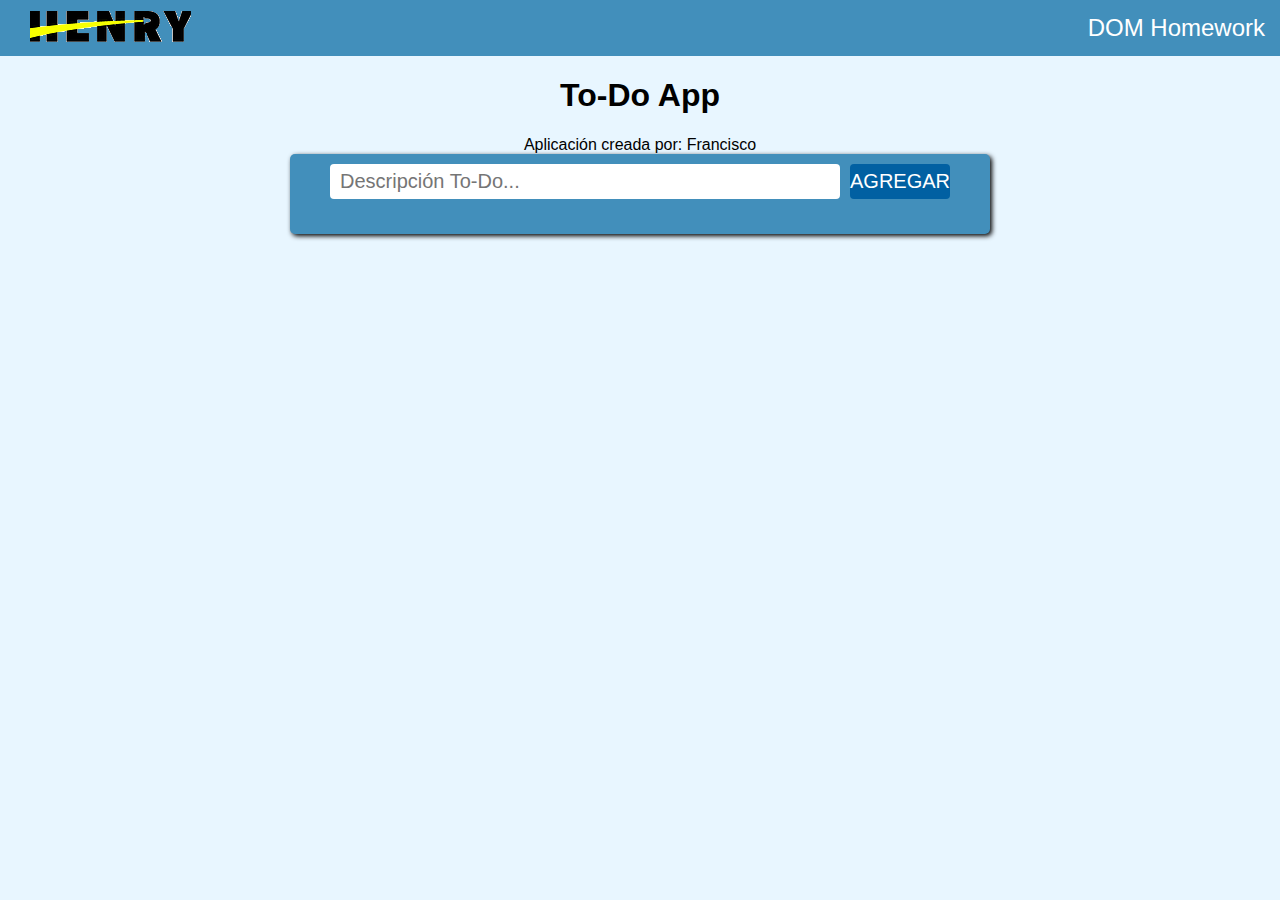
<file: FT-M2-master/01-DOM/homework/index.html>
<html>
    <head>
        <meta charset="utf-8">
        <title>Henry</title>
        <link rel="stylesheet" href="./assets/style.css">
        <script type="text/javascript" src="./DOMhomework.js" async></script>
    </head>
    <body>
        <div id="header">
            <a href="https://www.soyhenry.com/" target="_blank_"><img src="./assets/henry.png" /></a>
            <span>DOM Homework</span>
        </div>
        <h1>To-Do App</h1>
        <div><span id="createdBy">Aplicación creada por:</span></div>
        <div id="container">
            <div id="inputContainer">
                <input type="text" id="toDoInput" placeholder="Descripción To-Do..."/><div id="addButton"><span>AGREGAR</span></div>
            </div>
            <div id="toDoContainer"></div>
        </div>
    </body>
</html>
</file>
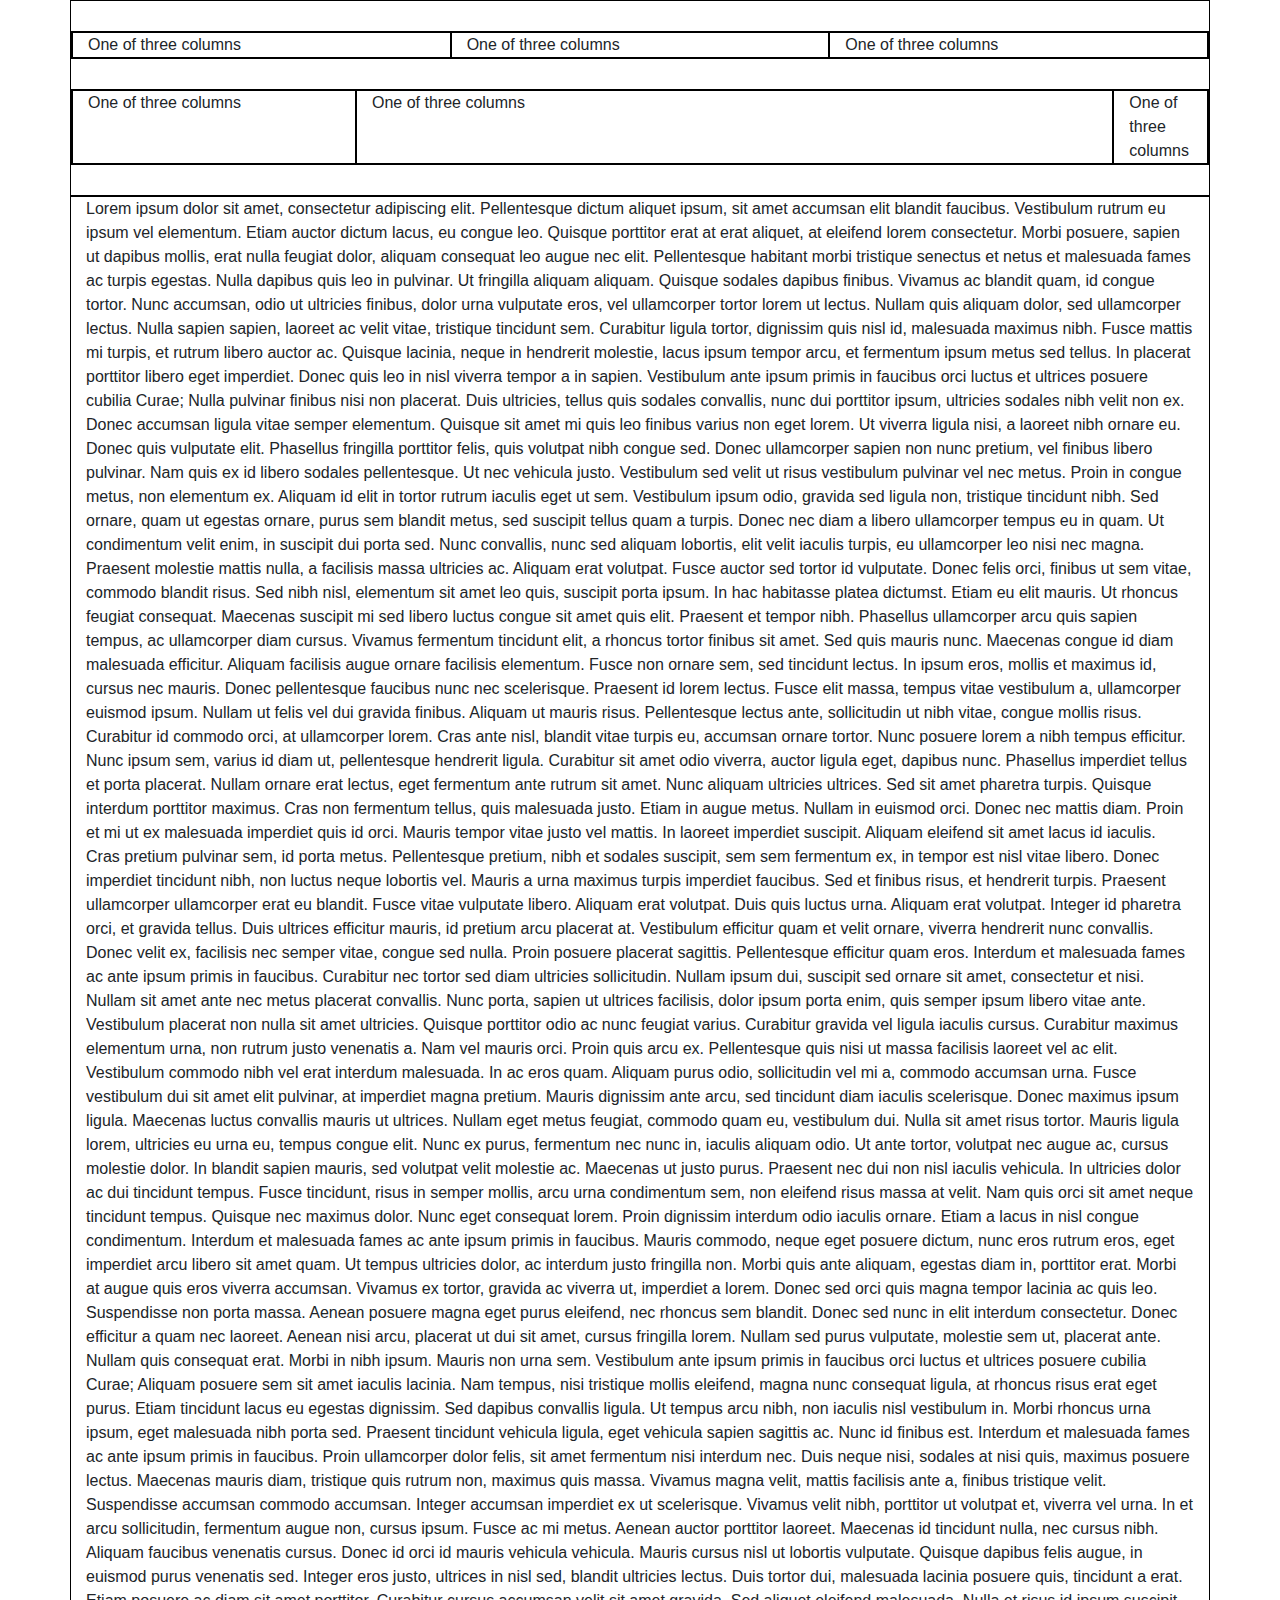
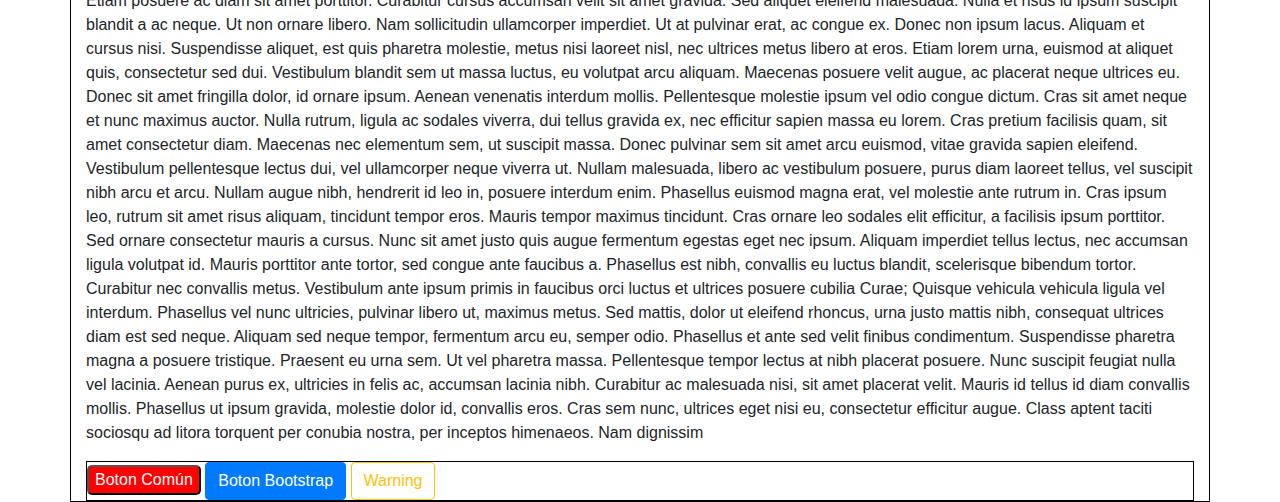
<file: FT-M2-master/02-CSS/demo/index.html>
<!DOCTYPE html>

<html>

<head>
  <link rel="stylesheet" href="https://stackpath.bootstrapcdn.com/bootstrap/4.4.1/css/bootstrap.min.css"
    integrity="sha384-Vkoo8x4CGsO3+Hhxv8T/Q5PaXtkKtu6ug5TOeNV6gBiFeWPGFN9MuhOf23Q9Ifjh" crossorigin="anonymous">
</head>
<meta charset=UTF-8>
<style media="screen">
  .buttonComun {
    color: white;
    background-color: red;
    border-radius: 5px;
  }

  div {
    border: 1px solid black;
  }

  div.row {
    margin-top: 30px;
    margin-bottom: 30px;
  }
</style>

<body>


  <div class="container">
    <div class="row">
      <div class="col-sm">
        One of three columns
      </div>
      <div class="col-sm">
        One of three columns
      </div>
      <div class="col-sm">
        One of three columns
      </div>
    </div>
    <div class="row">
      <div class="col-lg-3">
        One of three columns
      </div>
      <div class="col-lg-8">
        One of three columns
      </div>
      <div class="col-lg-1">
        One of three columns
      </div>
    </div>
  </div>

  <div class='container'>
    <p> Lorem ipsum dolor sit amet, consectetur adipiscing elit. Pellentesque dictum aliquet ipsum, sit amet accumsan
      elit blandit faucibus. Vestibulum rutrum eu ipsum vel elementum. Etiam auctor dictum lacus, eu congue leo. Quisque
      porttitor erat at erat aliquet, at eleifend lorem consectetur. Morbi posuere, sapien ut dapibus mollis, erat nulla
      feugiat dolor, aliquam consequat leo augue nec elit. Pellentesque habitant morbi tristique senectus et netus et
      malesuada fames ac turpis egestas. Nulla dapibus quis leo in pulvinar. Ut fringilla aliquam aliquam. Quisque
      sodales dapibus finibus. Vivamus ac blandit quam, id congue tortor. Nunc accumsan, odio ut ultricies finibus,
      dolor urna vulputate eros, vel ullamcorper tortor lorem ut lectus. Nullam quis aliquam dolor, sed ullamcorper
      lectus.

      Nulla sapien sapien, laoreet ac velit vitae, tristique tincidunt sem. Curabitur ligula tortor, dignissim quis nisl
      id, malesuada maximus nibh. Fusce mattis mi turpis, et rutrum libero auctor ac. Quisque lacinia, neque in
      hendrerit molestie, lacus ipsum tempor arcu, et fermentum ipsum metus sed tellus. In placerat porttitor libero
      eget imperdiet. Donec quis leo in nisl viverra tempor a in sapien. Vestibulum ante ipsum primis in faucibus orci
      luctus et ultrices posuere cubilia Curae; Nulla pulvinar finibus nisi non placerat. Duis ultricies, tellus quis
      sodales convallis, nunc dui porttitor ipsum, ultricies sodales nibh velit non ex. Donec accumsan ligula vitae
      semper elementum. Quisque sit amet mi quis leo finibus varius non eget lorem.

      Ut viverra ligula nisi, a laoreet nibh ornare eu. Donec quis vulputate elit. Phasellus fringilla porttitor felis,
      quis volutpat nibh congue sed. Donec ullamcorper sapien non nunc pretium, vel finibus libero pulvinar. Nam quis ex
      id libero sodales pellentesque. Ut nec vehicula justo. Vestibulum sed velit ut risus vestibulum pulvinar vel nec
      metus. Proin in congue metus, non elementum ex. Aliquam id elit in tortor rutrum iaculis eget ut sem. Vestibulum
      ipsum odio, gravida sed ligula non, tristique tincidunt nibh. Sed ornare, quam ut egestas ornare, purus sem
      blandit metus, sed suscipit tellus quam a turpis. Donec nec diam a libero ullamcorper tempus eu in quam.

      Ut condimentum velit enim, in suscipit dui porta sed. Nunc convallis, nunc sed aliquam lobortis, elit velit
      iaculis turpis, eu ullamcorper leo nisi nec magna. Praesent molestie mattis nulla, a facilisis massa ultricies ac.
      Aliquam erat volutpat. Fusce auctor sed tortor id vulputate. Donec felis orci, finibus ut sem vitae, commodo
      blandit risus. Sed nibh nisl, elementum sit amet leo quis, suscipit porta ipsum. In hac habitasse platea dictumst.
      Etiam eu elit mauris. Ut rhoncus feugiat consequat. Maecenas suscipit mi sed libero luctus congue sit amet quis
      elit. Praesent et tempor nibh. Phasellus ullamcorper arcu quis sapien tempus, ac ullamcorper diam cursus. Vivamus
      fermentum tincidunt elit, a rhoncus tortor finibus sit amet.

      Sed quis mauris nunc. Maecenas congue id diam malesuada efficitur. Aliquam facilisis augue ornare facilisis
      elementum. Fusce non ornare sem, sed tincidunt lectus. In ipsum eros, mollis et maximus id, cursus nec mauris.
      Donec pellentesque faucibus nunc nec scelerisque. Praesent id lorem lectus.

      Fusce elit massa, tempus vitae vestibulum a, ullamcorper euismod ipsum. Nullam ut felis vel dui gravida finibus.
      Aliquam ut mauris risus. Pellentesque lectus ante, sollicitudin ut nibh vitae, congue mollis risus. Curabitur id
      commodo orci, at ullamcorper lorem. Cras ante nisl, blandit vitae turpis eu, accumsan ornare tortor. Nunc posuere
      lorem a nibh tempus efficitur. Nunc ipsum sem, varius id diam ut, pellentesque hendrerit ligula. Curabitur sit
      amet odio viverra, auctor ligula eget, dapibus nunc. Phasellus imperdiet tellus et porta placerat. Nullam ornare
      erat lectus, eget fermentum ante rutrum sit amet.

      Nunc aliquam ultricies ultrices. Sed sit amet pharetra turpis. Quisque interdum porttitor maximus. Cras non
      fermentum tellus, quis malesuada justo. Etiam in augue metus. Nullam in euismod orci. Donec nec mattis diam. Proin
      et mi ut ex malesuada imperdiet quis id orci. Mauris tempor vitae justo vel mattis. In laoreet imperdiet suscipit.
      Aliquam eleifend sit amet lacus id iaculis. Cras pretium pulvinar sem, id porta metus. Pellentesque pretium, nibh
      et sodales suscipit, sem sem fermentum ex, in tempor est nisl vitae libero. Donec imperdiet tincidunt nibh, non
      luctus neque lobortis vel. Mauris a urna maximus turpis imperdiet faucibus. Sed et finibus risus, et hendrerit
      turpis.

      Praesent ullamcorper ullamcorper erat eu blandit. Fusce vitae vulputate libero. Aliquam erat volutpat. Duis quis
      luctus urna. Aliquam erat volutpat. Integer id pharetra orci, et gravida tellus. Duis ultrices efficitur mauris,
      id pretium arcu placerat at. Vestibulum efficitur quam et velit ornare, viverra hendrerit nunc convallis. Donec
      velit ex, facilisis nec semper vitae, congue sed nulla. Proin posuere placerat sagittis. Pellentesque efficitur
      quam eros. Interdum et malesuada fames ac ante ipsum primis in faucibus. Curabitur nec tortor sed diam ultricies
      sollicitudin. Nullam ipsum dui, suscipit sed ornare sit amet, consectetur et nisi.

      Nullam sit amet ante nec metus placerat convallis. Nunc porta, sapien ut ultrices facilisis, dolor ipsum porta
      enim, quis semper ipsum libero vitae ante. Vestibulum placerat non nulla sit amet ultricies. Quisque porttitor
      odio ac nunc feugiat varius. Curabitur gravida vel ligula iaculis cursus. Curabitur maximus elementum urna, non
      rutrum justo venenatis a. Nam vel mauris orci. Proin quis arcu ex. Pellentesque quis nisi ut massa facilisis
      laoreet vel ac elit. Vestibulum commodo nibh vel erat interdum malesuada. In ac eros quam. Aliquam purus odio,
      sollicitudin vel mi a, commodo accumsan urna.

      Fusce vestibulum dui sit amet elit pulvinar, at imperdiet magna pretium. Mauris dignissim ante arcu, sed tincidunt
      diam iaculis scelerisque. Donec maximus ipsum ligula. Maecenas luctus convallis mauris ut ultrices. Nullam eget
      metus feugiat, commodo quam eu, vestibulum dui. Nulla sit amet risus tortor. Mauris ligula lorem, ultricies eu
      urna eu, tempus congue elit. Nunc ex purus, fermentum nec nunc in, iaculis aliquam odio. Ut ante tortor, volutpat
      nec augue ac, cursus molestie dolor. In blandit sapien mauris, sed volutpat velit molestie ac. Maecenas ut justo
      purus. Praesent nec dui non nisl iaculis vehicula.

      In ultricies dolor ac dui tincidunt tempus. Fusce tincidunt, risus in semper mollis, arcu urna condimentum sem,
      non eleifend risus massa at velit. Nam quis orci sit amet neque tincidunt tempus. Quisque nec maximus dolor. Nunc
      eget consequat lorem. Proin dignissim interdum odio iaculis ornare. Etiam a lacus in nisl congue condimentum.
      Interdum et malesuada fames ac ante ipsum primis in faucibus. Mauris commodo, neque eget posuere dictum, nunc eros
      rutrum eros, eget imperdiet arcu libero sit amet quam. Ut tempus ultricies dolor, ac interdum justo fringilla non.
      Morbi quis ante aliquam, egestas diam in, porttitor erat. Morbi at augue quis eros viverra accumsan.

      Vivamus ex tortor, gravida ac viverra ut, imperdiet a lorem. Donec sed orci quis magna tempor lacinia ac quis leo.
      Suspendisse non porta massa. Aenean posuere magna eget purus eleifend, nec rhoncus sem blandit. Donec sed nunc in
      elit interdum consectetur. Donec efficitur a quam nec laoreet. Aenean nisi arcu, placerat ut dui sit amet, cursus
      fringilla lorem. Nullam sed purus vulputate, molestie sem ut, placerat ante. Nullam quis consequat erat. Morbi in
      nibh ipsum. Mauris non urna sem. Vestibulum ante ipsum primis in faucibus orci luctus et ultrices posuere cubilia
      Curae;

      Aliquam posuere sem sit amet iaculis lacinia. Nam tempus, nisi tristique mollis eleifend, magna nunc consequat
      ligula, at rhoncus risus erat eget purus. Etiam tincidunt lacus eu egestas dignissim. Sed dapibus convallis
      ligula. Ut tempus arcu nibh, non iaculis nisl vestibulum in. Morbi rhoncus urna ipsum, eget malesuada nibh porta
      sed. Praesent tincidunt vehicula ligula, eget vehicula sapien sagittis ac. Nunc id finibus est. Interdum et
      malesuada fames ac ante ipsum primis in faucibus. Proin ullamcorper dolor felis, sit amet fermentum nisi interdum
      nec.

      Duis neque nisi, sodales at nisi quis, maximus posuere lectus. Maecenas mauris diam, tristique quis rutrum non,
      maximus quis massa. Vivamus magna velit, mattis facilisis ante a, finibus tristique velit. Suspendisse accumsan
      commodo accumsan. Integer accumsan imperdiet ex ut scelerisque. Vivamus velit nibh, porttitor ut volutpat et,
      viverra vel urna. In et arcu sollicitudin, fermentum augue non, cursus ipsum. Fusce ac mi metus. Aenean auctor
      porttitor laoreet. Maecenas id tincidunt nulla, nec cursus nibh. Aliquam faucibus venenatis cursus. Donec id orci
      id mauris vehicula vehicula. Mauris cursus nisl ut lobortis vulputate. Quisque dapibus felis augue, in euismod
      purus venenatis sed.

      Integer eros justo, ultrices in nisl sed, blandit ultricies lectus. Duis tortor dui, malesuada lacinia posuere
      quis, tincidunt a erat. Etiam posuere ac diam sit amet porttitor. Curabitur cursus accumsan velit sit amet
      gravida. Sed aliquet eleifend malesuada. Nulla et risus id ipsum suscipit blandit a ac neque. Ut non ornare
      libero. Nam sollicitudin ullamcorper imperdiet. Ut at pulvinar erat, ac congue ex. Donec non ipsum lacus. Aliquam
      et cursus nisi. Suspendisse aliquet, est quis pharetra molestie, metus nisi laoreet nisl, nec ultrices metus
      libero at eros. Etiam lorem urna, euismod at aliquet quis, consectetur sed dui. Vestibulum blandit sem ut massa
      luctus, eu volutpat arcu aliquam.

      Maecenas posuere velit augue, ac placerat neque ultrices eu. Donec sit amet fringilla dolor, id ornare ipsum.
      Aenean venenatis interdum mollis. Pellentesque molestie ipsum vel odio congue dictum. Cras sit amet neque et nunc
      maximus auctor. Nulla rutrum, ligula ac sodales viverra, dui tellus gravida ex, nec efficitur sapien massa eu
      lorem. Cras pretium facilisis quam, sit amet consectetur diam. Maecenas nec elementum sem, ut suscipit massa.
      Donec pulvinar sem sit amet arcu euismod, vitae gravida sapien eleifend. Vestibulum pellentesque lectus dui, vel
      ullamcorper neque viverra ut. Nullam malesuada, libero ac vestibulum posuere, purus diam laoreet tellus, vel
      suscipit nibh arcu et arcu.

      Nullam augue nibh, hendrerit id leo in, posuere interdum enim. Phasellus euismod magna erat, vel molestie ante
      rutrum in. Cras ipsum leo, rutrum sit amet risus aliquam, tincidunt tempor eros. Mauris tempor maximus tincidunt.
      Cras ornare leo sodales elit efficitur, a facilisis ipsum porttitor. Sed ornare consectetur mauris a cursus. Nunc
      sit amet justo quis augue fermentum egestas eget nec ipsum. Aliquam imperdiet tellus lectus, nec accumsan ligula
      volutpat id. Mauris porttitor ante tortor, sed congue ante faucibus a. Phasellus est nibh, convallis eu luctus
      blandit, scelerisque bibendum tortor. Curabitur nec convallis metus. Vestibulum ante ipsum primis in faucibus orci
      luctus et ultrices posuere cubilia Curae; Quisque vehicula vehicula ligula vel interdum. Phasellus vel nunc
      ultricies, pulvinar libero ut, maximus metus.

      Sed mattis, dolor ut eleifend rhoncus, urna justo mattis nibh, consequat ultrices diam est sed neque. Aliquam sed
      neque tempor, fermentum arcu eu, semper odio. Phasellus et ante sed velit finibus condimentum. Suspendisse
      pharetra magna a posuere tristique. Praesent eu urna sem. Ut vel pharetra massa. Pellentesque tempor lectus at
      nibh placerat posuere. Nunc suscipit feugiat nulla vel lacinia.

      Aenean purus ex, ultricies in felis ac, accumsan lacinia nibh. Curabitur ac malesuada nisi, sit amet placerat
      velit. Mauris id tellus id diam convallis mollis. Phasellus ut ipsum gravida, molestie dolor id, convallis eros.
      Cras sem nunc, ultrices eget nisi eu, consectetur efficitur augue. Class aptent taciti sociosqu ad litora torquent
      per conubia nostra, per inceptos himenaeos. Nam dignissim</p>
    <div>


      <button type="button" class="buttonComun">Boton Común</button>
      <button class="btn btn-primary">Boton Bootstrap</button>
      <button type="button" class="btn btn-outline-warning">Warning</button>


      <script src="https://code.jquery.com/jquery-3.4.1.slim.min.js"
        integrity="sha384-J6qa4849blE2+poT4WnyKhv5vZF5SrPo0iEjwBvKU7imGFAV0wwj1yYfoRSJoZ+n"
        crossorigin="anonymous"></script>
      <script src="https://cdn.jsdelivr.net/npm/popper.js@1.16.0/dist/umd/popper.min.js"
        integrity="sha384-Q6E9RHvbIyZFJoft+2mJbHaEWldlvI9IOYy5n3zV9zzTtmI3UksdQRVvoxMfooAo"
        crossorigin="anonymous"></script>
      <script src="https://stackpath.bootstrapcdn.com/bootstrap/4.4.1/js/bootstrap.min.js"
        integrity="sha384-wfSDF2E50Y2D1uUdj0O3uMBJnjuUD4Ih7YwaYd1iqfktj0Uod8GCExl3Og8ifwB6"
        crossorigin="anonymous"></script>
</body>

</html>
</file>
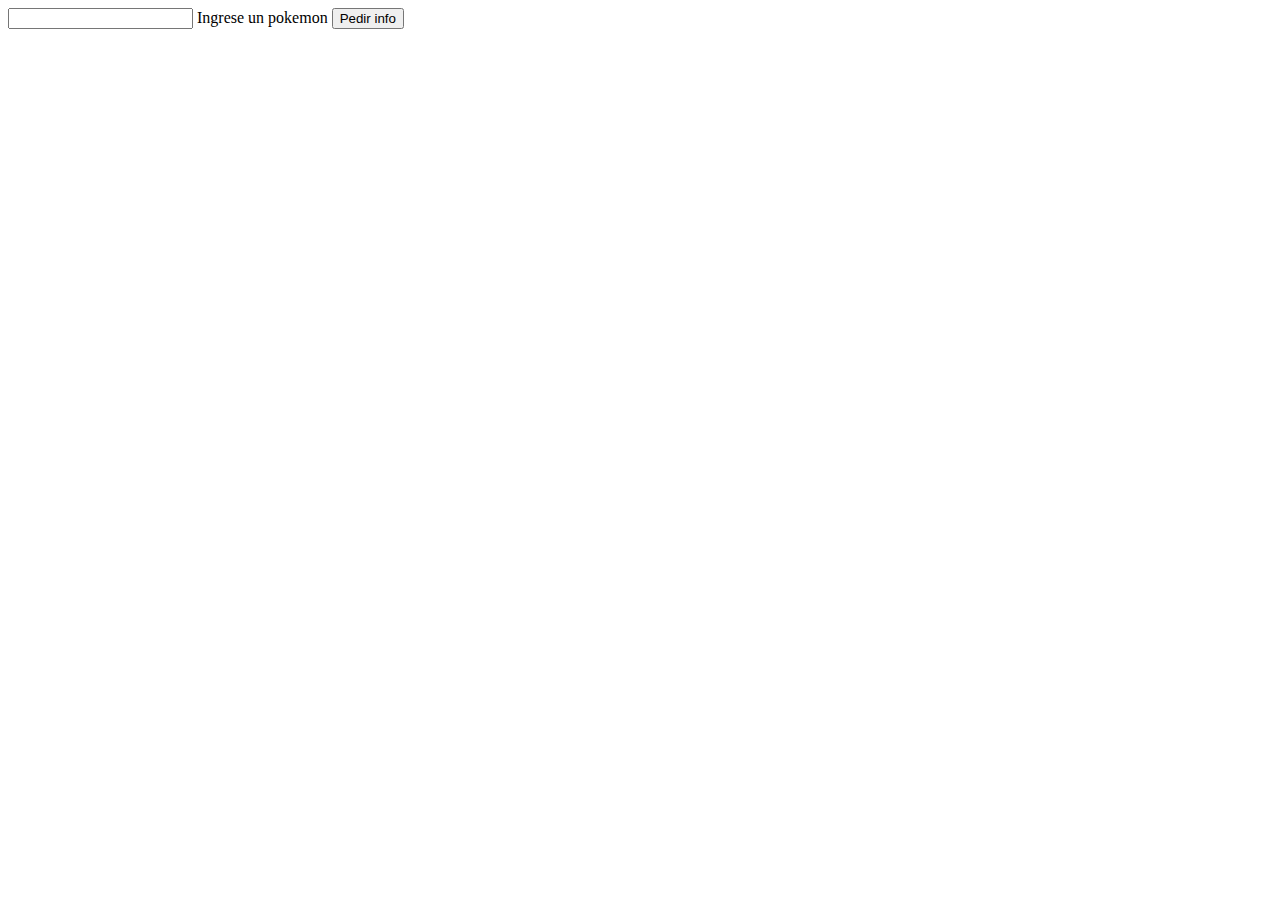
<file: FT-M2-master/04-Ajax/demo2/index.html>
<!DOCTYPE html>
<html lang="en">
<head>
    <meta charset="UTF-8">
    <meta http-equiv="X-UA-Compatible" content="IE=edge">
    <meta name="viewport" content="width=device-width, initial-scale=1.0">
    <script src="https://ajax.googleapis.com/ajax/libs/jquery/3.6.1/jquery.min.js"></script>
    <title>Document</title>
</head>
<body>
    <input type="text" class="nombrePok"> Ingrese un pokemon
    <button class="boton1">Pedir info</button>


    <div class="contenedor"></div>

    <script src = "./index.js"></script>
</body>
</html>
</file>
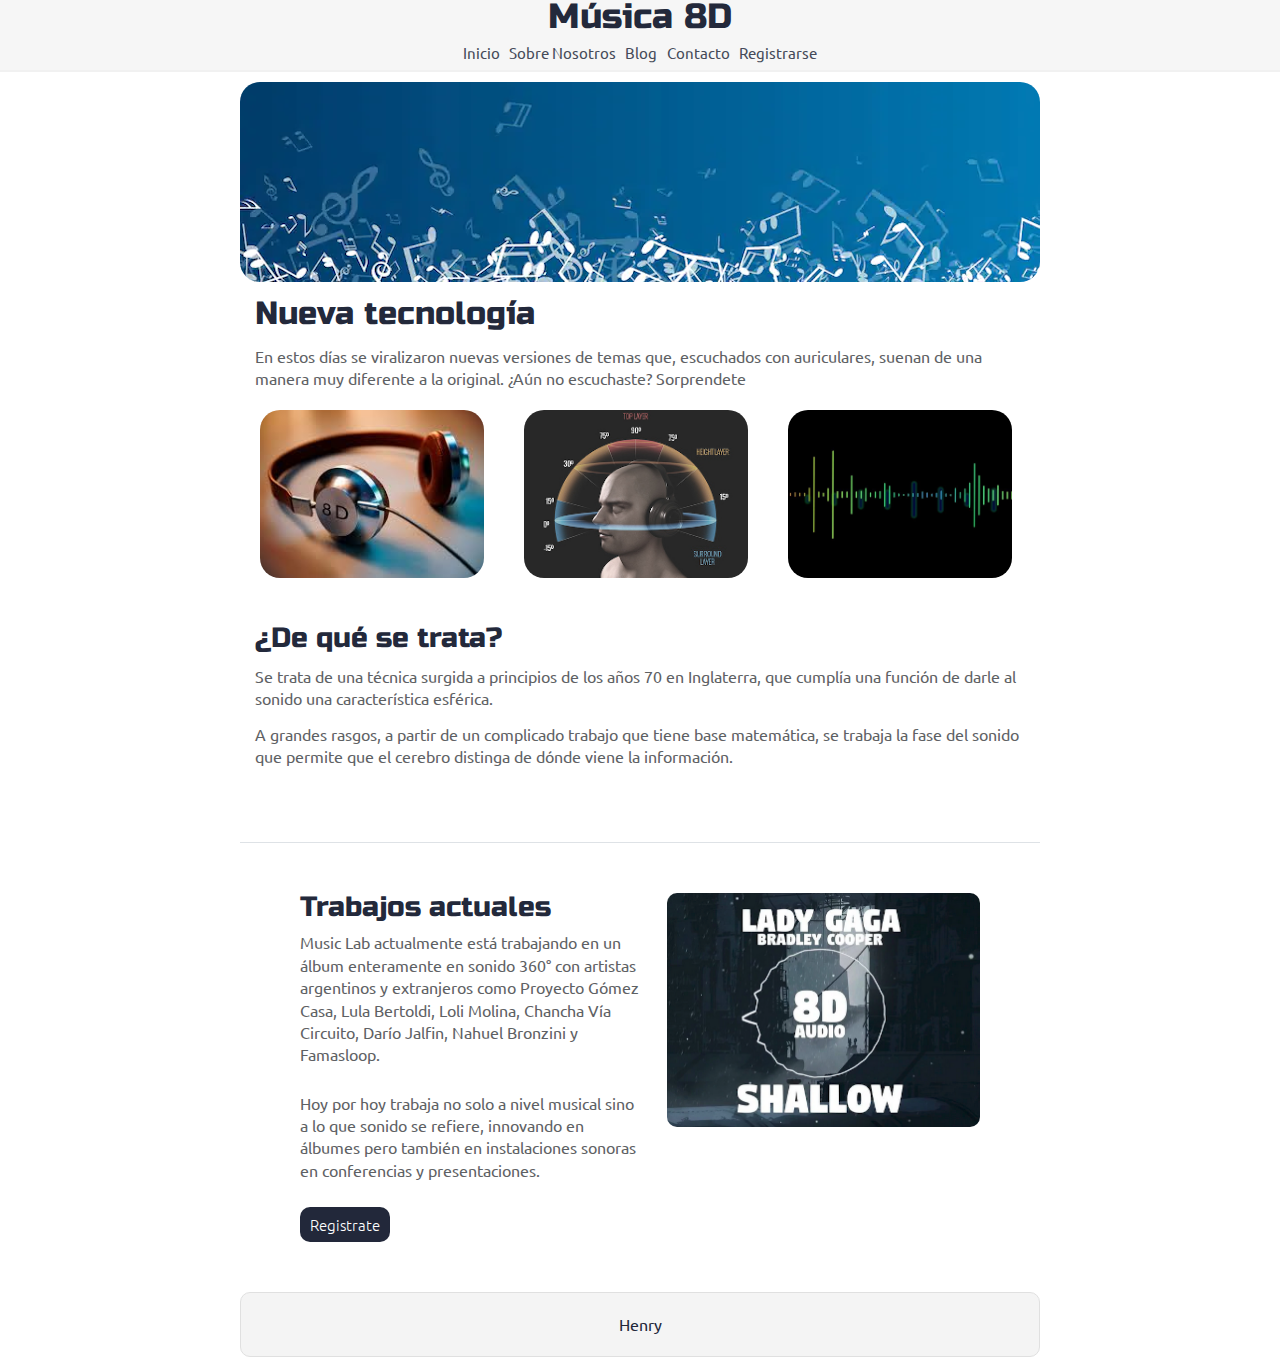
<file: FT-M2-master/02-CSS/homework/responsive-web/index.html>
<!doctype html>

<html lang="en">
<head>
  <meta charset="utf-8">
  <meta name="viewport" content="width= , initial-scale=1.0">
  <title>Música 8D</title>

  <link href="https://fonts.googleapis.com/css?family=Russo+One|Ubuntu" rel="stylesheet">
  <link href="css/index.css" rel="stylesheet">

  <!--[if lt IE 9]>
    <script src="https://cdnjs.cloudflare.com/ajax/libs/html5shiv/3.7.3/html5shiv.js"></script>
  <![endif]-->
</head>

<body>

 <!-- Código del nav acá -->
 <nav>

  <h1>Música 8D</h1>
  
  <ul>
    <li> <a href="#">Inicio</a></li>
    <li> <a href="#">Sobre Nosotros</a> </li>
    <li> <a href="#">Blog</a> </li>
    <li> <a href="#">Contacto</a> </li>
    <li> <a href="#">Registrarse</a> </li>
  </ul>

 </nav>

  <div class="container home">

    <header class="intro">
       <!-- Código de header img acá -->
      <img src="./img/main-header.png" alt="Imagen de inicio">
      <h2>Nueva tecnología</h2>

      <p>En estos días se viralizaron nuevas versiones de temas que, escuchados con auriculares, suenan de una manera muy diferente a la original. ¿Aún no escuchaste? Sorprendete</p>
    </header>

    <section class="music-images">
        <img src="img/auriculares.png" class="auricular" alt="Auriculares">
        <img src="img/tecnologia.png" class="tecnologia" alt="Tecnologia">
        <img src="img/ondas.png" class="ondas" alt="Ondas">
    </section>

    <section class="musica-nueva">

      <h3>¿De qué se trata?</h3>

      <p>Se trata de una técnica surgida a principios de los años 70 en Inglaterra, que cumplía una función de darle al sonido una característica esférica.</p>

      <p>A grandes rasgos, a partir de un complicado trabajo que tiene base matemática, se trabaja la fase del sonido que permite que el cerebro distinga de dónde viene la información.</p>
    </section>

    <section class="actual">
      <div class="actual-text">
        <h3>Trabajos actuales</h3>

        <p>Music Lab actualmente está trabajando en un álbum enteramente en sonido 360° con artistas argentinos y extranjeros como Proyecto Gómez Casa, Lula Bertoldi, Loli Molina, Chancha Vía Circuito, Darío Jalfin, Nahuel Bronzini y Famasloop.</p>

        <p>Hoy por hoy trabaja no solo a nivel musical sino a lo que sonido se refiere, innovando en álbumes pero también en instalaciones sonoras en conferencias y presentaciones.</p>

        <div class="btn">
          Registrate
        </div>
      </div>

      <div class="actual-img">
          <img src="img/tema.png" alt="Tema">
      </div>

    </section>

    <footer>
      <p>Henry</p>
    </footer>

  </div>
</body>
</html>
</file>
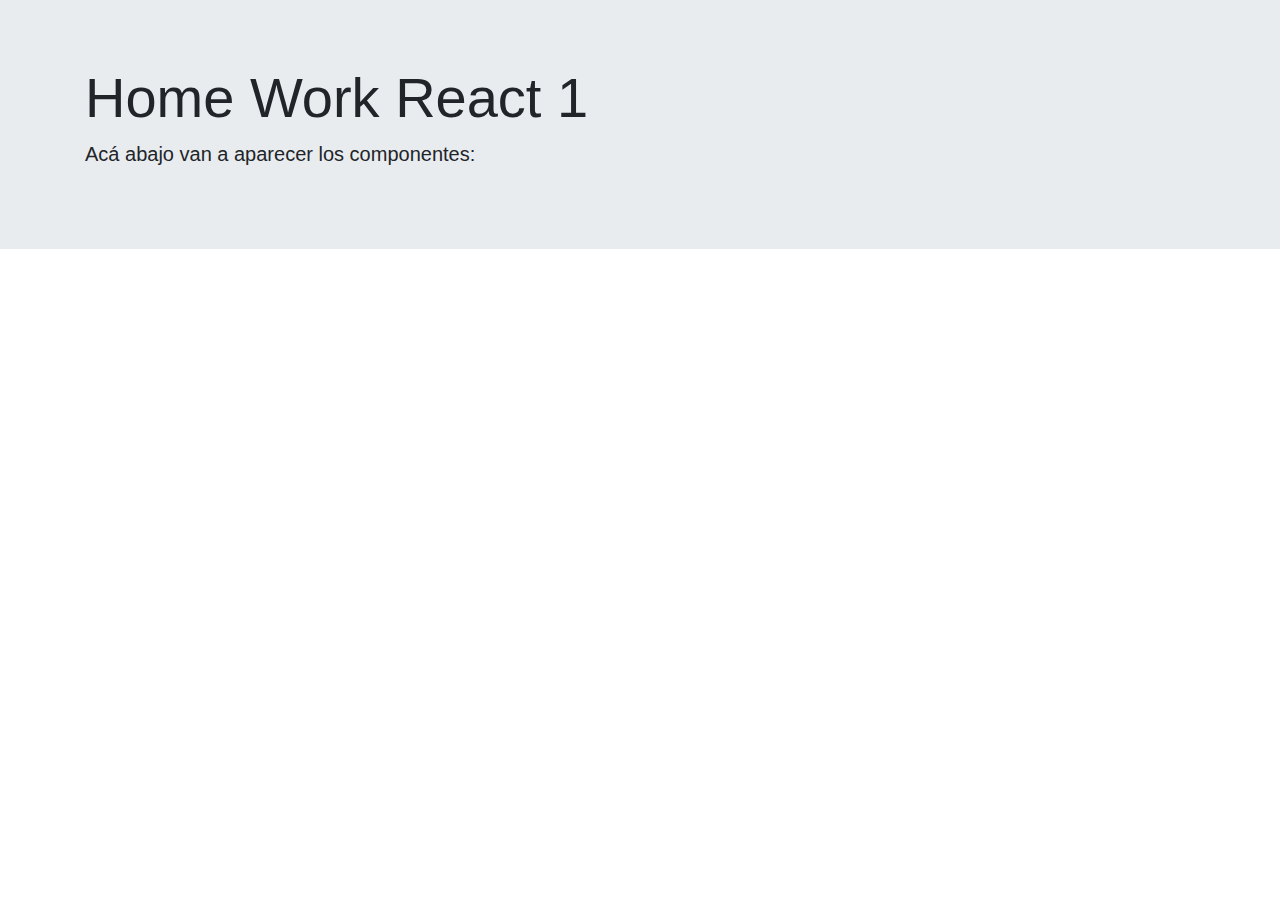
<file: FT-M2-master/06-React-Intro/homework/public/index.html>
<!DOCTYPE html>
<html lang="en">
  <head>
    <meta charset="utf-8" />
    <link rel="icon" href="%PUBLIC_URL%/favicon.ico" />
    <meta name="viewport" content="width=device-width, initial-scale=1" />
    <meta name="theme-color" content="#000000" />
    <meta
      name="description"
      content="Web site created using create-react-app"
    />
    <link rel="apple-touch-icon" href="%PUBLIC_URL%/logo192.png" />
    <!--
      manifest.json provides metadata used when your web app is installed on a
      user's mobile device or desktop. See https://developers.google.com/web/fundamentals/web-app-manifest/
    -->
    <link rel="manifest" href="%PUBLIC_URL%/manifest.json" />
    <!--
      Notice the use of %PUBLIC_URL% in the tags above.
      It will be replaced with the URL of the `public` folder during the build.
      Only files inside the `public` folder can be referenced from the HTML.

      Unlike "/favicon.ico" or "favicon.ico", "%PUBLIC_URL%/favicon.ico" will
      work correctly both with client-side routing and a non-root public URL.
      Learn how to configure a non-root public URL by running `npm run build`.
    -->
     <!-- Bootstrap -->
    <link rel="stylesheet" href="https://stackpath.bootstrapcdn.com/bootstrap/4.4.1/css/bootstrap.min.css" integrity="sha384-Vkoo8x4CGsO3+Hhxv8T/Q5PaXtkKtu6ug5TOeNV6gBiFeWPGFN9MuhOf23Q9Ifjh" crossorigin="anonymous">
    <title>React App</title>
  </head>
  <body>
    <noscript>You need to enable JavaScript to run this app.</noscript>
    <div class="jumbotron jumbotron-fluid">
      <div class="container">
        <h1 class="display-4">Home Work React 1</h1>
        <p class="lead">Acá abajo van a aparecer los componentes:</p>
      </div>
    </div>
    <div id="root"></div>
    <!--
      This HTML file is a template.
      If you open it directly in the browser, you will see an empty page.

      You can add webfonts, meta tags, or analytics to this file.
      The build step will place the bundled scripts into the <body> tag.

      To begin the development, run `npm start` or `yarn start`.
      To create a production bundle, use `npm run build` or `yarn build`.
    -->
  </body>
</html>
</file>
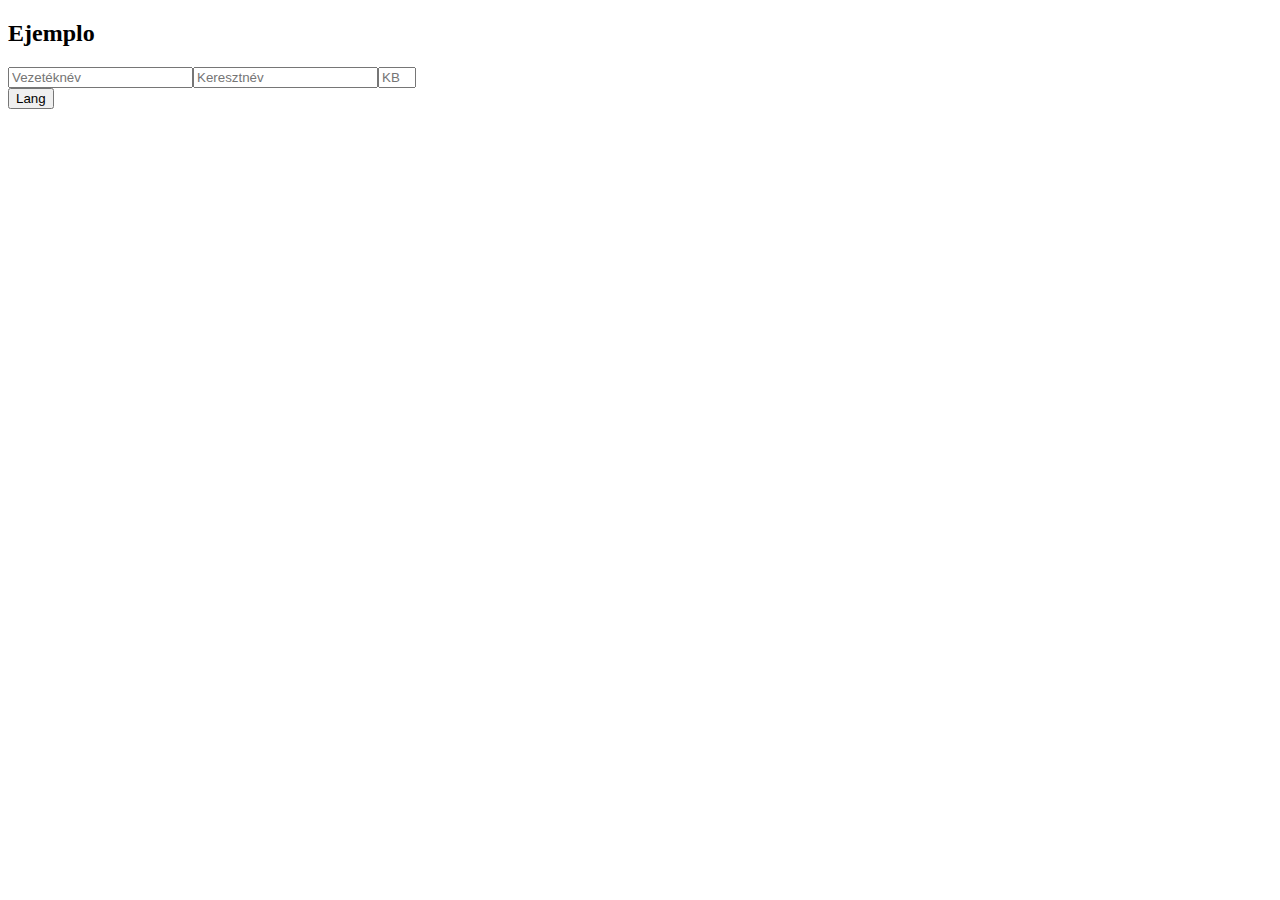
<file: FT-M2-master/10-React-Forms/demo/dist/index.html>
<!DOCTYPE html>
<html>

<head>
  <meta charset=UTF-8>
  <title></title>
  <style>
    .danger {
      border: red 1px solid;
    }

    span {
      position: fixed;
      top: 10px;
      left: 10px;
    }
  </style>
</head>

<body>
  <div id='app'></div>

  <script src="./bundle.js"></script>
</body>

</html>
</file>
<file: FT-M2-master/01-DOM/homework/assets/style.css>
body {
  background-color: rgb(232, 246, 255);
  font-family: "Helvetica Neue",Helvetica,Arial,sans-serif;
  margin-top: 56px;
  display: flex;
  flex-direction: column;
  align-items: center;
}

#header {
  width: 100%;
  position: absolute;
  top: 0;
  left: 0;
  background: #428fbb;
  height: 56px;
  /* padding-left: 15px; */
  display: flex;
  justify-content: space-between;
  align-items: center;
}

#header span {
  font-size: 24px;
  color: white;
  padding-right: 15px;
}

#header a {
  padding-left: 15px;
}


#container {
  background-color: #428fbb;
  box-shadow: 2px 2px 5px#000;
  width: 50%;
  min-width: 700px;
  border-radius: 5px;
}

#inputContainer {
  display: flex;
  justify-content: center;
  padding: 10px;
  margin-bottom: 25px;
}

#toDoInput {
  outline: none;
  width: 75%;
  padding-left: 10px;
  font-size: 20px;
  border: none;
  border-radius: 4px;
}

#addButton {
  display: flex;
  justify-content: center;
  align-items: center;
  width: 100px;
  margin-left: 10px;
  border-radius: 4px;
  cursor: pointer;
  height: 35px;
  background: #0160A2;
  color: #FFF;
  font-size: 20px;
}

#toDoContainer {
  width: 100%;
  display: flex;
  justify-content: center;
  flex-wrap: wrap;
  cursor: pointer;
}

.toDoShell {
  width: 650px;
  min-height: 50px;
  display: flex;
  justify-content: space-around;
  align-items: center;
  background: #fff;
  margin-bottom: 10px;
  border-radius: 5px;
  font-size: 20px;
  padding: 5px;
}

.toDoShell span {
  width: 90%;
}
.completeText {
  color: lightgrey;
  text-decoration: line-through;
}

.completeCheckbox {
  transform: scale(1.8);
}
</file>
<file: FT-M2-master/02-CSS/homework/responsive-web/css/index.css>
/* http://meyerweb.com/eric/tools/css/reset/ 
   v2.0 | 20110126
   License: none (public domain)
*/
html,
body,
div,
span,
applet,
object,
iframe,
h1,
h2,
h3,
h4,
h5,
h6,
p,
blockquote,
pre,
a,
abbr,
acronym,
address,
big,
cite,
code,
del,
dfn,
em,
img,
ins,
kbd,
q,
s,
samp,
small,
strike,
strong,
sub,
sup,
tt,
var,
b,
u,
i,
center,
dl,
dt,
dd,
ol,
ul,
li,
fieldset,
form,
label,
legend,
table,
caption,
tbody,
tfoot,
thead,
tr,
th,
td,
article,
aside,
canvas,
details,
embed,
figure,
figcaption,
footer,
header,
hgroup,
menu,
nav,
output,
ruby,
section,
summary,
time,
mark,
audio,
video {
  margin: 0;
  padding: 0;
  border: 0;
  font-size: 100%;
  font: inherit;
  vertical-align: baseline;
}
/* HTML5 display-role reset for older browsers */
article,
aside,
details,
figcaption,
figure,
footer,
header,
hgroup,
menu,
nav,
section {
  display: block;
}
body {
  line-height: 1;
}
ol,
ul {
  list-style: none;
}
blockquote,
q {
  quotes: none;
}
blockquote:before,
blockquote:after,
q:before,
q:after {
  content: '';
  content: none;
}
table {
  border-collapse: collapse;
  border-spacing: 0;
}
* {
  box-sizing: border-box;
}
html {
  font-size: 62.5%;
}
html,
body {
  font-family: 'Ubuntu', sans-serif;
  color: #5E6164;
}
h1,
h2,
h3,
h4,
h5 {
  font-family: 'Russo One', sans-serif;
  color: #23293B;
}
h2 {
  font-size: 3.2rem;
}
h3 {
  font-size: 2.8rem;
}
p {
  font-size: 1.6rem;
  line-height: 1.4;
}
.container {
  max-width: 800px;
  width: 100%;
  margin: 0 auto;
}
nav {
  display: flex;
  flex-direction: column;
  justify-content: center;
  align-items: center;
  background-color: #F6F6F6;
  border-bottom: 2px solid #F1F1F1;
}
nav h1 {
  margin: 20px, 0px, 10px, 0px ;
  font-size: 35px;
}
nav ul {
  width: 30%;
  padding: 10px;
  display: flex;
  flex-direction: row;
  justify-content: space-around;
  align-items: center;
}
nav ul a {
  font-size: 15px;
  text-decoration: none;
  color: #454A59;
}
@media (max-width: 500px) {
  nav ul {
    width: 90%;
  }
}
footer {
  color: #22283B;
  background: #f4f4f4;
  padding: 20px 0;
  border: 1px double #e0e0e0;
  border-radius: 10px;
  display: flex;
  justify-content: center;
  align-items: center;
}
.home .intro h2 {
  padding: 15px;
}
.home .intro p {
  padding: 0 15px;
}
.home .intro img {
  width: 100%;
  margin-top: 10px;
  border-radius: 20px;
}
@media (max-width: 500px) {
  .home .intro img {
    width: 98%;
    margin-top: 10px;
    border-radius: 20px;
    position: relative;
    left: 5px;
  }
}
.home .music-images {
  display: flex;
  flex-wrap: wrap;
  width: 100%;
}
.home .music-images img {
  width: 28%;
  margin: 20px 2.5%;
  border-radius: 20px;
  height: 100%;
}
@media (max-width: 500px) {
  .home .music-images .ondas,
  .home .music-images .tecnologia {
    display: none;
  }
  .home .music-images .auricular {
    width: 100%;
  }
}
.home .musica-nueva {
  padding: 15px;
}
.home .musica-nueva h3 {
  margin-top: 11px;
}
.home .musica-nueva p {
  margin-top: 13px;
}
.home .actual {
  margin-top: 60px;
  border-top: 1px solid #dee2e6;
  padding: 50px 60px;
  display: flex;
  justify-content: center;
}
.home .actual .actual-text {
  width: 50%;
}
.home .actual .actual-text h3 {
  margin-bottom: 10px;
}
@media (max-width: 500px) {
  .home .actual .actual-text h3 {
    margin-top: 10px;
  }
}
.home .actual .actual-text p {
  margin-bottom: 26px;
}
.home .actual .actual-text .btn {
  font-size: 15px;
  font-weight: 300;
  padding: 10px;
  color: white;
  background-color: #22283A;
  border-radius: 10px;
  width: fit-content;
  cursor: pointer;
}
.home .actual .actual-text .btn:hover {
  background-color: white;
  color: #22283A;
}
@media (max-width: 500px) {
  .home .actual .actual-text .btn {
    width: 100%;
    text-align: center;
    padding: 20px;
  }
}
@media (max-width: 500px) {
  .home .actual .actual-text {
    width: 100%;
  }
}
.home .actual .actual-img {
  width: 46%;
  margin-left: 4%;
}
@media (max-width: 500px) {
  .home .actual .actual-img {
    width: 100%;
  }
}
.home .actual .actual-img img {
  width: 100%;
  height: auto;
  border-radius: 10px;
}
@media (max-width: 500px) {
  .home .actual {
    padding: 10px;
    display: flex;
    flex-direction: column-reverse;
  }
}
</file>
